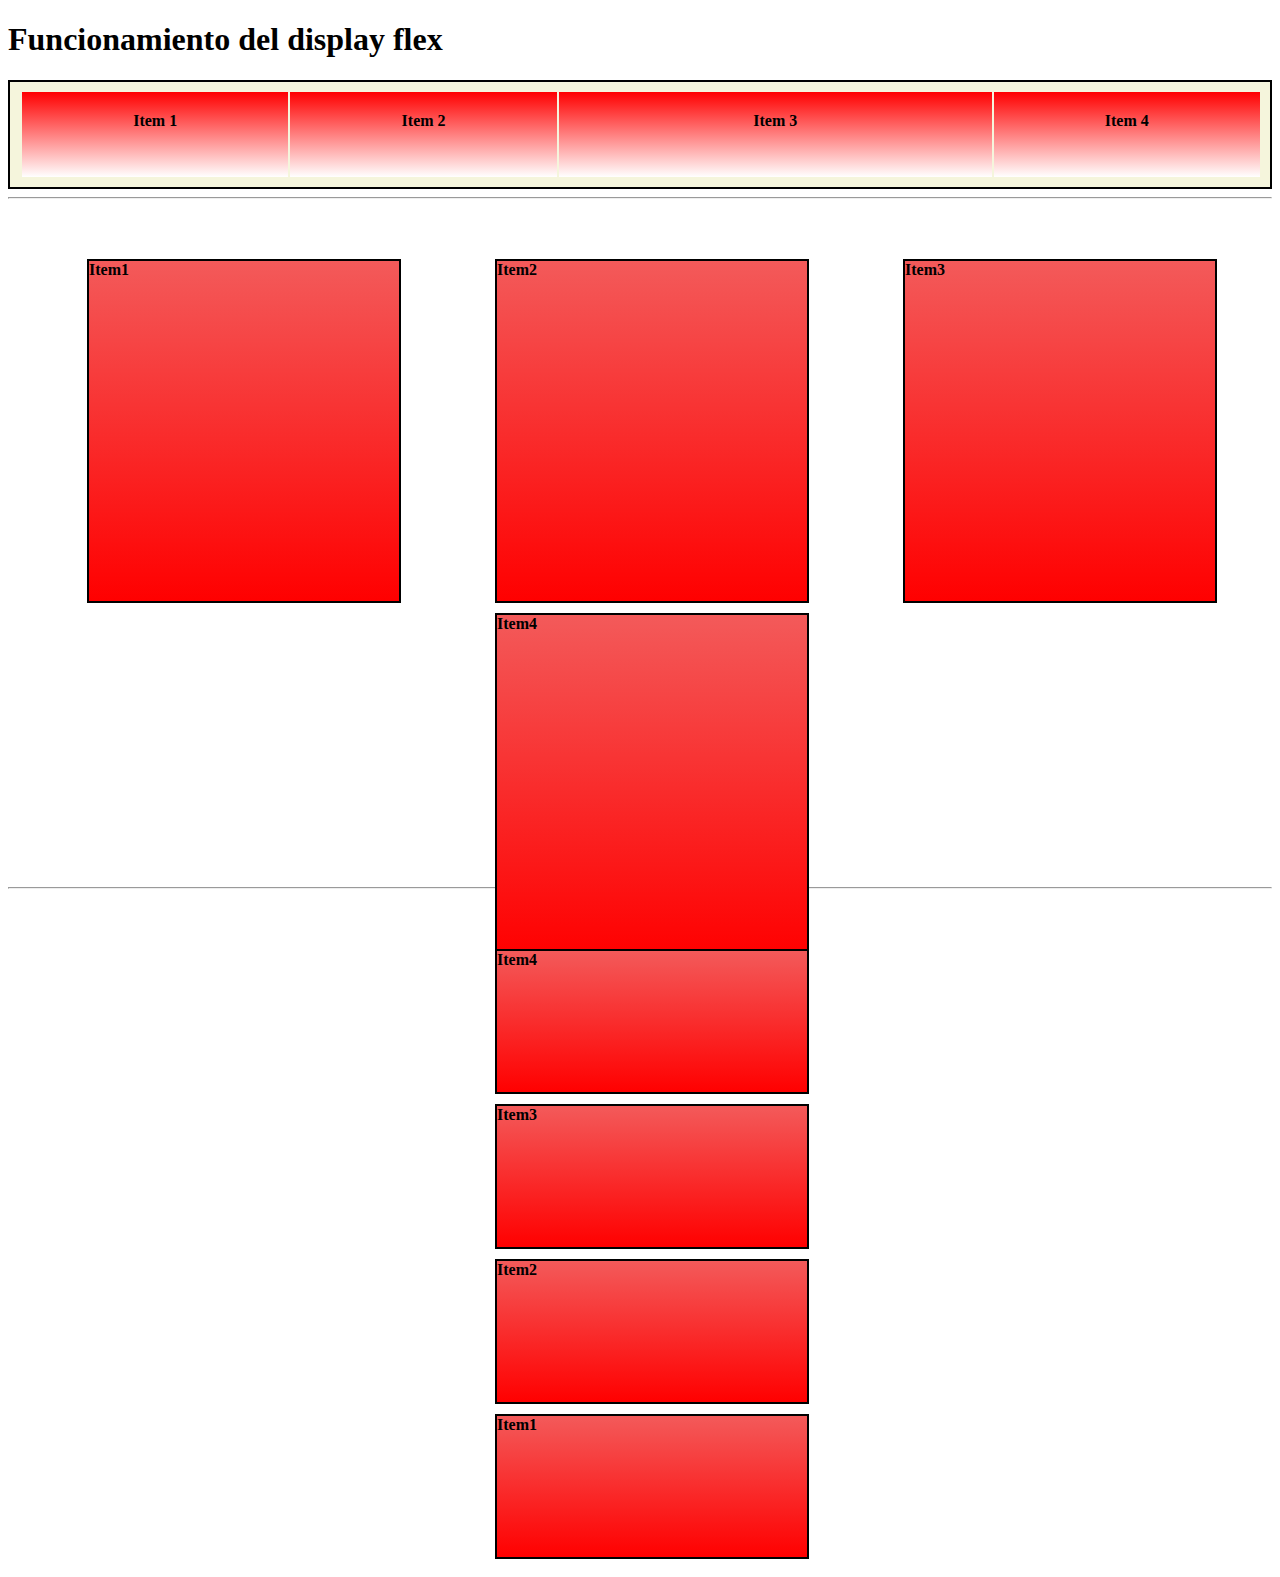
<file: apuntes_flexbox/index.html>
<!DOCTYPE html>
<html>
    <head>
        <title>Ejercio usando display flex</title>
        <link rel="stylesheet" href="style.css">
    </head>
    <body>
        <h1>Funcionamiento del display flex</h1>
        <div id="divPrincipal"><!--CONTENEDOR-->
            <div id="item1">Item 1</div><!--ITEM-->
            <div id="item2">Item 2</div><!--ITEM-->
            <div id="item3">Item 3</div><!--ITEM-->
            <div id="item4">Item 4</div><!--ITEM-->
        </div>
        <hr>
        <div id="flex-container">
            <div>Item1</div>
            <div>Item2</div>
            <div>Item3</div>
            <div>Item4</div>
        </div> 
        <hr>
        <div id="flex-container-2">
            <div>Item1</div>
            <div>Item2</div>
            <div>Item3</div>
            <div>Item4</div>
        </div>
    </body>
</html>
</file>
<file: apuntes_flexbox/style.css>
/*A la hora de usar flex box debemos tener un cuenta que usamos un eje principal y un eje tranversalc que dependera de como usemos laç
propiedad flex-direction, si esta es row o row-reverse el eje pricipal es el de las x y el tranversal el de la y; en cmabio si el
flex-direction esta en column o column-reverse es al contrario*/


div#divPrincipal{ /*Estilo del div contenedor*/
    background-color: beige;
    border: 2px solid black;
    display: flex; /*Se pone en el contenedor que tiene dentro a los items*/
    /*justify-content: space-around;*/
    padding: 10px;
}

#item1{ /*Estilo de los items*/
    width: 60px;
    /*border: 1px solid black;*/
    margin-left: 2px;
    height: 45px;
    padding: 20px;
    background-image: linear-gradient(red, white);
    text-align: center;
    font-weight: bold;
    flex-grow: 1; /*El espacio sobrante del contenedor se divide en 5 partes de las cuale a este item le pertece 1*/
    flex-shrink: 2;/*Cuando falta espacio porque se añada otro item entre todos los elementos juntan 7 partes de las cuales cogemos 2 de este item*/
}

#item2{ /*Estilo de los items*/
    width: 60px;
    /*border: 1px solid black;*/
    background-image: linear-gradient(red, white);
    margin-left: 2px;
    height: 45px;
    padding: 20px;
    text-align: center;
    font-weight: bold;
    flex-grow: 1;/*El espacio sobrante del contenedor se divide en 5 partes de las cuale a este item le pertece 1*/
    flex-shrink: 2;/*Cuando falta espacio porque se añada otro item entre todos los elementos juntan 7 partes de las cuales cogemos 2 de este item*/
}

#item3{
    width: 60px;
    /*border: 1px solid black;*/
    margin-left: 2px;
    height: 45px;
    background-image: linear-gradient(red, white);
    padding: 20px;
    text-align: center;
    font-weight: bold;
    flex-grow: 2;/*El espacio sobrante del contenedor se divide en 5 partes de las cuale a este item le pertece 2*/
    flex-shrink: 1;/*Cuando falta espacio porque se añada otro item entre todos los elementos juntan 7 partes de las cuales cogemos 1 de este item*/
}

#item4{ /*Estilo de los items*/
    width: 60px;
    /*border: 1px solid black;*/
    background-image: linear-gradient(red, white);
    margin-left: 2px;
    height: 45px;
    padding: 20px;
    text-align: center;
    font-weight: bold;
    flex-grow: 1;/*El espacio sobrante del contenedor se divide en 5 partes de las cuale a este item le pertece 1*/
    flex-shrink: 2;/*Cuando falta espacio porque se añada otro item entre todos los elementos juntan 7 partes de las cuales cogemos 2 de este item*/
}


/*----DEBAJO DEL NAV----*/
div#flex-container{
    margin-top: 40px;
    margin-left: 20px;
    /*background-color: beige;*/
    height: 620px;
    padding: 10px;
    /*border: 2px solid black;*/
    display: flex;
    justify-content: space-around;/*Espacia de forma regular los elementos que no están alineados a la izquierda y a la derecha del 
    contenedor. Usamos el justify-content para escoger como se alinean horizontalmnete los elementos. Solo se usa si el
    flex-direction esta en row*/
    flex-wrap: wrap;/*Esta línea hace que cuando el espacio sea menor los elementos se vayan a la siguienteb fila y conserven su anchura*/
    font-weight: bold;
}

div#flex-container div{
    width: 310px;
    height: 340px;
    background-image: linear-gradient(rgb(243, 90, 90), red);
    border: 2px solid black;
    margin-left: 4px;
    text-align: justify;  
    margin-top: 10px;
}

div#flex-container-2{
    margin-top: 40px;
    margin-left: 20px;
    /*background-color: beige;*/
    height: 620px;
    padding: 10px;
    /*border: 2px solid black;*/
    display: flex;
    flex-direction: column-reverse;/*Aplicamos el eje pricipal al eje de las y*/
    align-items: center;/*Se mueve en el eje tranversal, en este caso al cnetro en el eje de las x. Con align items movemos los elementos
    en el eje contrario al principal (que lo determina el flex-direction)*/
    font-weight: bold;
}

div#flex-container-2 div{
    width: 310px;
    height: 340px;
    background-image: linear-gradient(rgb(243, 90, 90), red);
    border: 2px solid black;
    margin-left: 4px;
    text-align: justify;  
    margin-top: 10px;
}
</file>
